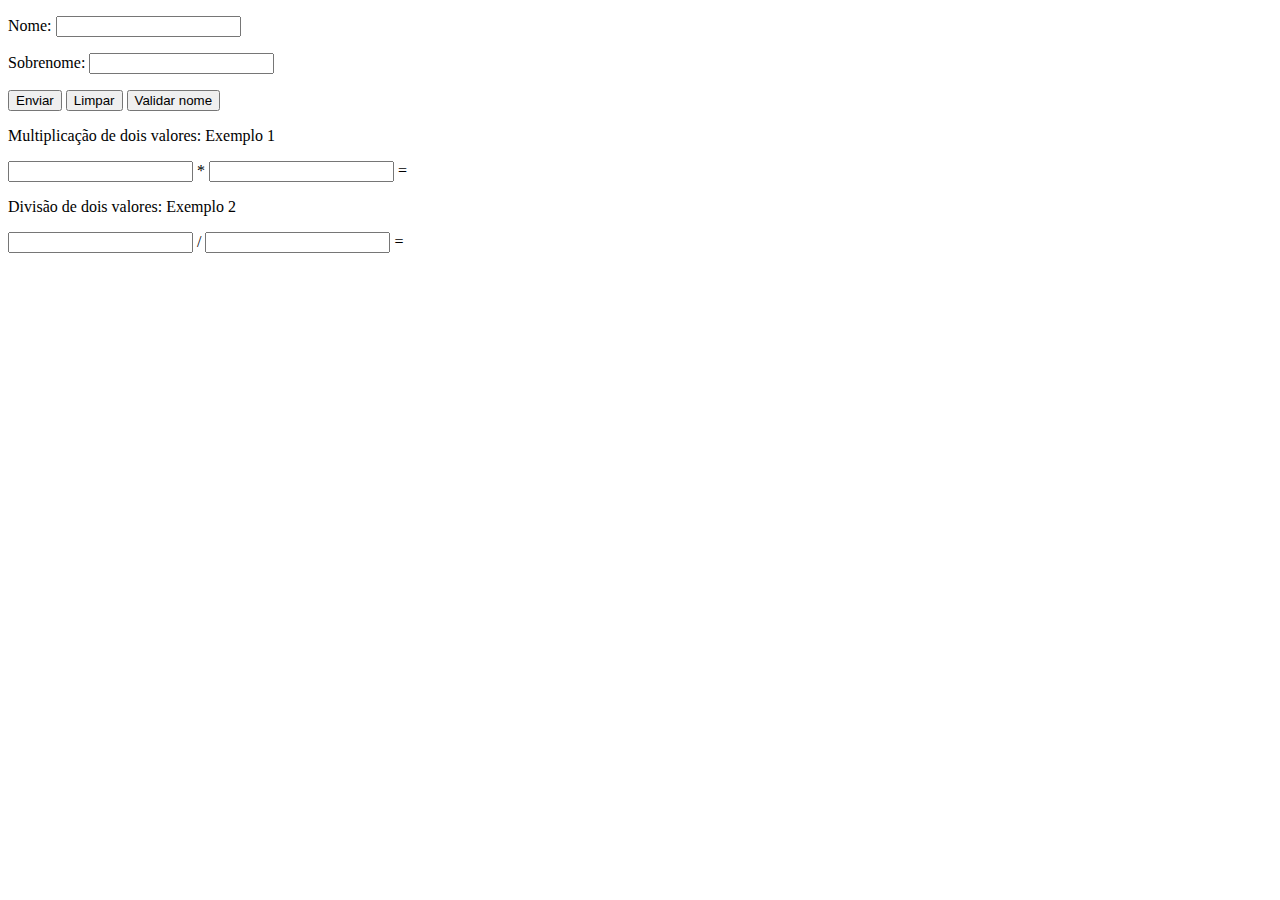
<file: cadastro.html>
<!DOCTYPE html>
<html lang="pt-br">
<head>
    <meta charset="UTF-8">
    <meta name="viewport" content="width=device-width, initial-scale=1.0">
    <meta http-equiv="X-UA-Compatible" content="ie=edge">
    <title>Cadastro</title>
    <script type = "text/javascript">
        function validar() {
            var n = document.formulario.pnome.value;
            if(n==""){
                alert ('O campo nome está vazio');
                document.formulario.pnome.focus ();
            }
        }
        function calcular() {
            a=document.getElementById("valor1").value;
            b=document.getElementById("valor2").value;
            document.getElementById("resultado").value=Number(a)*Number(b);
        }
    </script>
</head>
<body>
    <form name="formulario" action="teste.jsp" method="POST">
        <p><label>Nome: <input type="text" name="pnome"></label></p>
        <p><label>Sobrenome: <input type="text" name="snome"></label></p>
        <p>
        <input type="submit" value="Enviar">
        <input type="reset" value="Limpar">
        <input type="button" value="Validar nome" onClick="validar();">
        </p>
    </form>
    <p>Multiplicação de dois valores: Exemplo 1 </p>
    <form onsubmit="return false;" oninput="calcular()">
        <input id="valor1" type="number"> *
        <input id="valor2" type="number"> =
        <output id="resultado"></output>    
    </form>
    <p>Divisão de dois valores: Exemplo 2</p>
    <form onsubmit="return false;" oninput="resultado.value = valor3.valueAsNumber / valor4.valueAsNumber">
        <input name="valor3" type="number"> /
        <input name="valor4" type="number"> =
        <output name="resultado"></output>
    </form>
</body>
</html>
</file>
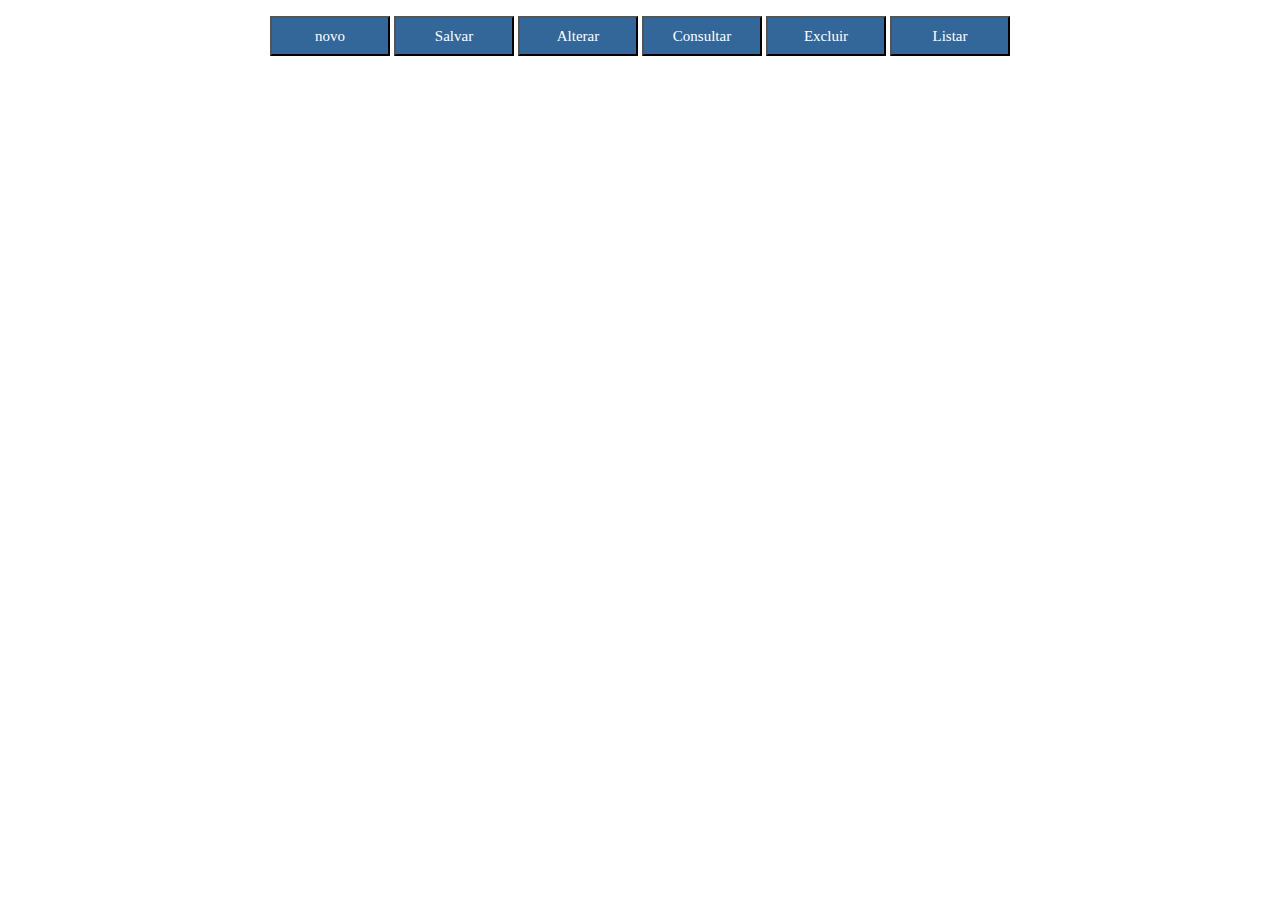
<file: exemplo.html>
<!DOCTYPE html>
<html lang="pt-BR">
<head>
    <meta charset="UTF-8">

    <title>Exemplo de Menu com javascript</title>
    <script type="text/javascript">
        function novo () {
            document.formulario.opcao.value="novo";
            document.formulario.submit();
        }
        function salvar () {
            document.formulario.opcao.value="Salvar";
            document.formulario.submit();
        }
        function alterar () {
            document.formulario.opcao.value="alterar";
            document.formulario.submit();
        }
        function consultar () {
            document.formulario.opcao.value="consultar";
            document.formulario.submit();
        }
        function excluir () {
            document.formulario.opcao.value="excluir";
            document.formulario.submit();
        }
        function listar () {
            document.formulario.opcao.value="listar";
            document.formulario.submit();
        }
    </script>
    <style type="text/css">
        body{text-align: center;}
        input{
            background-color: #336699;
            color: #ffffff;
            font-family: tahoma;
            font-size: 15px;
            width: 120px;
            height: 40px;
        }
    </style>
</head>
<body>
    <form name="formulario" action="recebe.jsp" method="POST">
        <p>
            <input type="button" value="novo" title="Novo cliente" onclick="novo ();">
            <input type="button" value="Salvar" title="Grava dados do cliente" onclick="salvar ();">
            <input type="button" value="Alterar" title="Altera dados do cliente" onclick="alterar ();">
            <input type="button" value="Consultar" title="Consulta dados do cliente" onclick="consulta ();">
            <input type="button" value="Excluir" title="Exclui dados do cliente" onclick="exclui ();">
            <input type="button" value="Listar" title="Lista todos os clientes" onclick="listar ();">
            <input type="hidden" name="menu" value="clientes">
            <input type="hidden" name="opcao" value="">
        </p>
    </form>
</body>
</html>
</file>
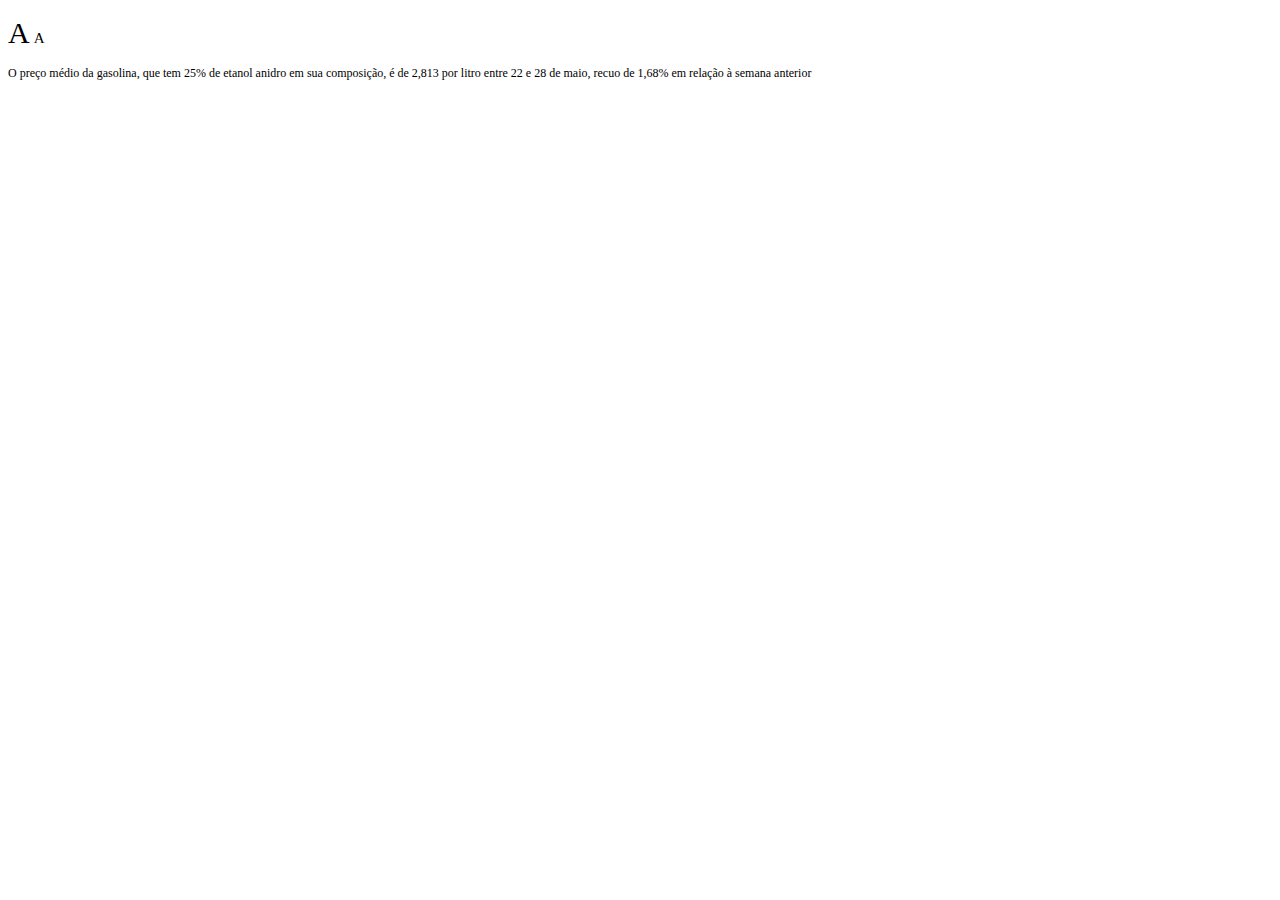
<file: exmeplojavascript.html>
<!DOCTYPE html>
<html lang="en">
<head>
    <meta charset="UTF-8">
    <meta http-equiv="Content-Type" content="text/html";>
    <title>Atributo ID com Javascript</title>
    <script type="text/javascript">
        function aumentar () {
            var t = document.getElementById('texto');
            if (t.style.fontSize==""){
                t.style.fontSize="12px";
            }   else if(t.style.fontSize=="12px") {
                t.style.fontSize="14px";
            }   else if(t.style.fontSize=="14px"){
                t.style.fontSize="16px";
            }   else if(t.style.fontSize=="16px"){
                t.style.fontSize="18px";
            }   else if(t.style.fontSize=="18px"){
                t.style.fontSize="20px";
            }
        }
        function diminuir () {
            var t = document.getElementById('texto');
            if(t.style.fontSize==""){
                t.style.fontSize="12px";
            }   else if(t.style.fontSize=="20px"){
                t.style.fontSize="18px";
            }   else if(t.style.fontSize=="18px"){
                t.style.fontSize="16px";
            }   else if(t.style.fontSize=="16px"){
                t.style.fontSize="14px";
            }   else if(t.style.fontSize=="14px"){
                t.style.fontSize="12px";
            }
        }
    </script>
</head>
<body>
    <p>
        <a href="javascript:aumentar()" style="font-size:30px;color:#000000;text-decoration:none;width: 15px;">
        A</a>
        <a href="javascript:diminuir()" style="font-size:15px;color:#000000;text-decoration:none;width: 15px;">
        A</a>
    </p>
    <p id="texto" style="font-size: 12px">
        O preço médio da gasolina, que tem 25% de etanol anidro em sua composição, é de 2,813 por litro entre 22 e 28 de maio, recuo de 1,68% em relação à semana anterior
    </p>
</body>
</html>
</file>
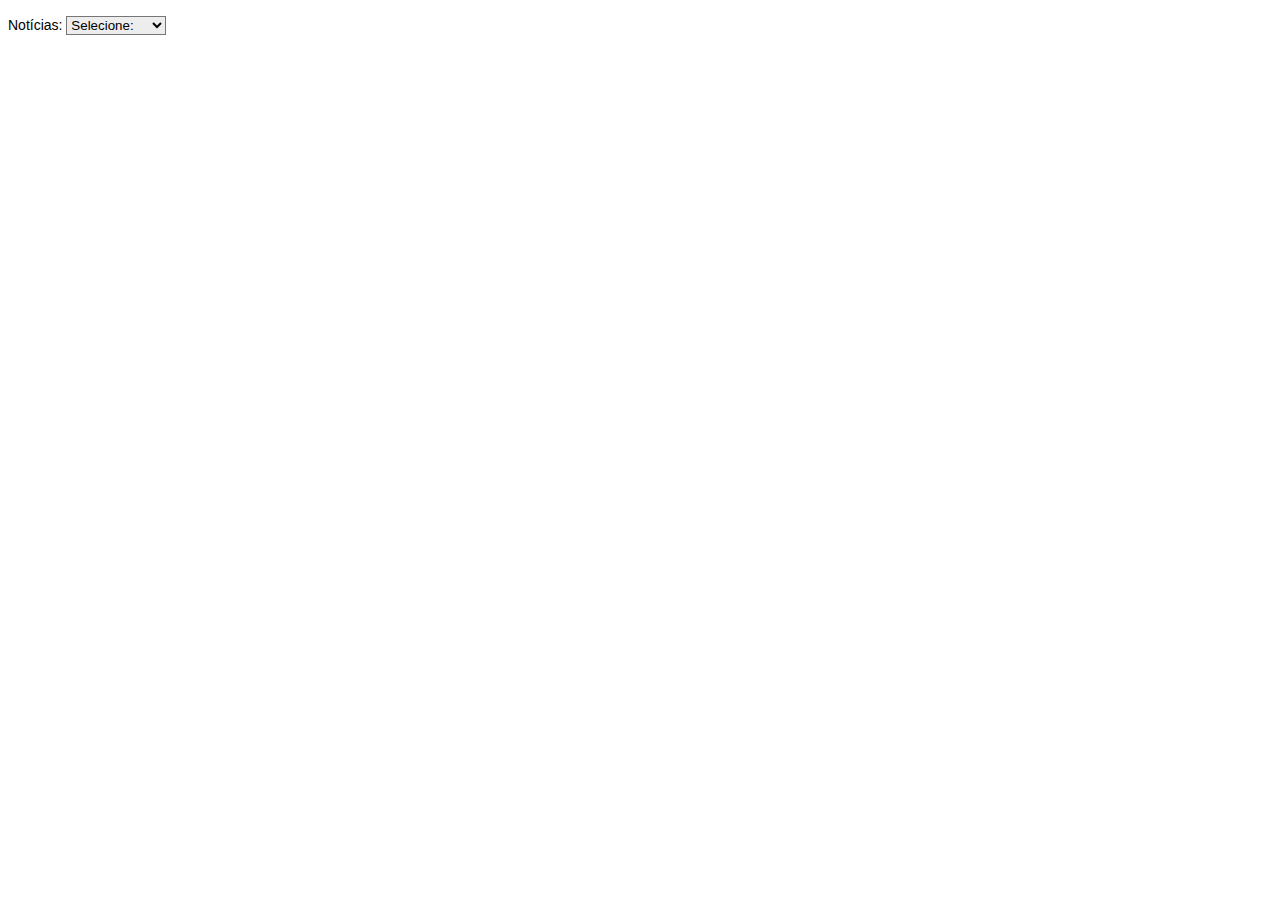
<file: menu2.html>
<!DOCTYPE html>
<html>
    <head>
        <title>Menu</title>
        <script type="text/javascript">
            function escolha () {
                var url = document.formulario.sites.value;
                location.href = url;
            }
        </script>
        <style type="text/css">
            select{
                background-color: #ededed;
                color: 0000ff;
                width: 100px;
            }
            label{
                font-family: arial;
                font-size: 14px;
            }
        </style>
    </head>
    <body>
        <form name="formulario" action="#">
            <p><label>Notícias: <select name="sites" onchange="escolha ();">
                <option value="#">Selecione:</option>
                <option value="http://www.uol.com.br">Uol</option>
                <option value="http://www.ig.com.br">Ig</option>
                <option value="http://www.globo.com"> O Globo</option>
                <option value="outros.html">Outros</option>
            </select></label></p>
        </form>
    </body>
</html>
</file>
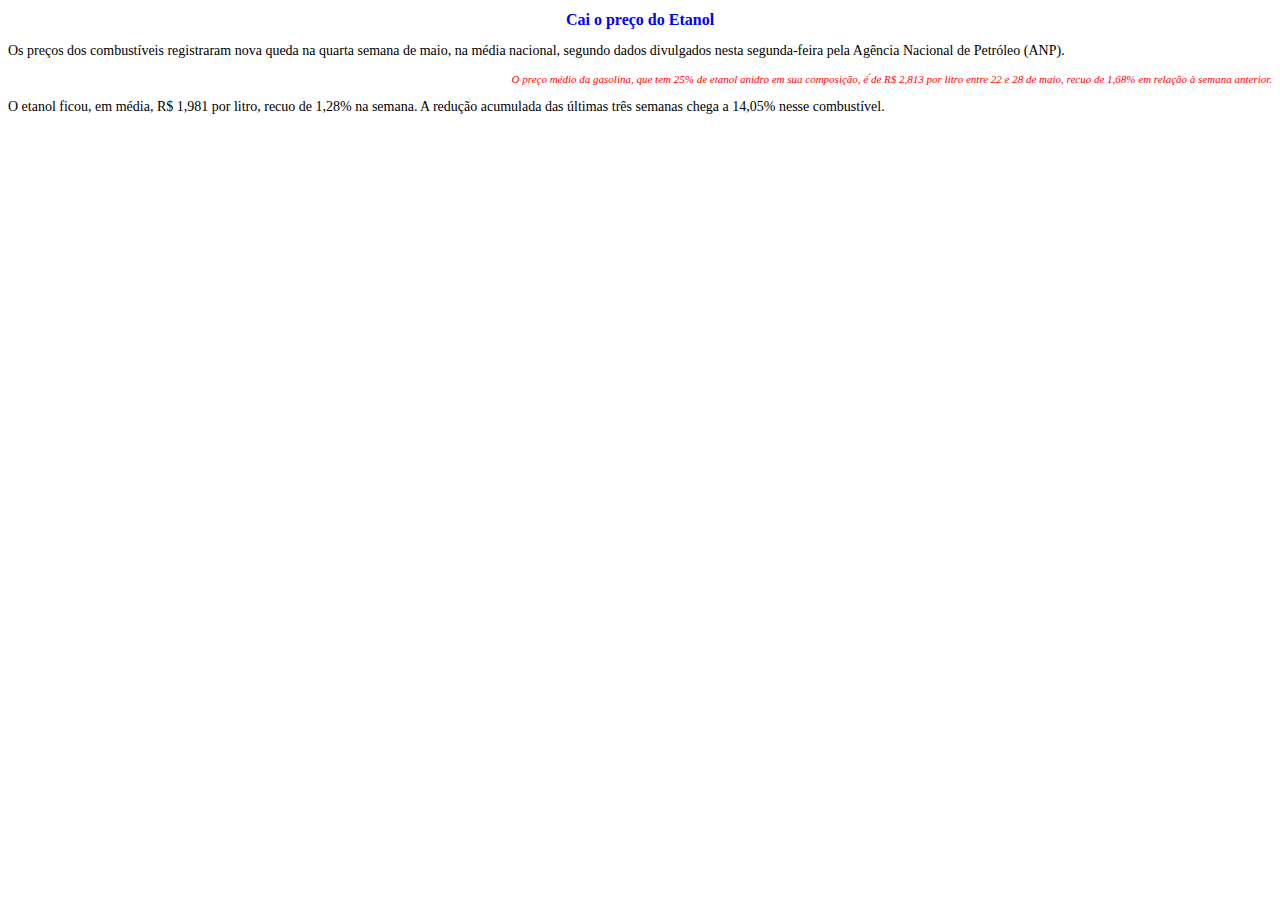
<file: noticia.html>
<!DOCTYPE html>
<html lang="pt-BR">
<head>
    <style type="text/CSS">
        h1.titulo {
            color: blue;
            font-size: 16px;
            text-align: center;
        }
        p.texto {
            font-family: tahoma;
            font-size: 14px;
        }
        p.destaque {
            font-size: 11px;
            color: red;
            font-style: italic;         
        }
        p.direita {
            padding-left: 40px;
            text-align: right;
        }
    </style>
    <meta charset="UTF-8">
    <title>Exemplo de como se usa o atributo class na página</title>
</head>
<body>
    <h1 class="titulo">Cai o preço do Etanol</h1>
    <p class="texto">
        Os preços dos combustíveis registraram nova queda na quarta semana de maio, na média nacional, segundo dados divulgados nesta segunda-feira pela Agência Nacional de Petróleo (ANP).
    </p>
    <p class="destaque direita">
        O preço médio da gasolina, que tem 25% de etanol anidro em sua composição, é ́de R$ 2,813 por litro entre 22 e 28 de maio, recuo de 1,68% em relação à semana anterior.
    </p>
    <p class="texto">
        O etanol ficou, em média, R$ 1,981 por litro, recuo de 1,28% na semana. A redução acumulada das últimas três semanas chega a 14,05% nesse combustível. 
    </p>
</body>
</html>
</file>
